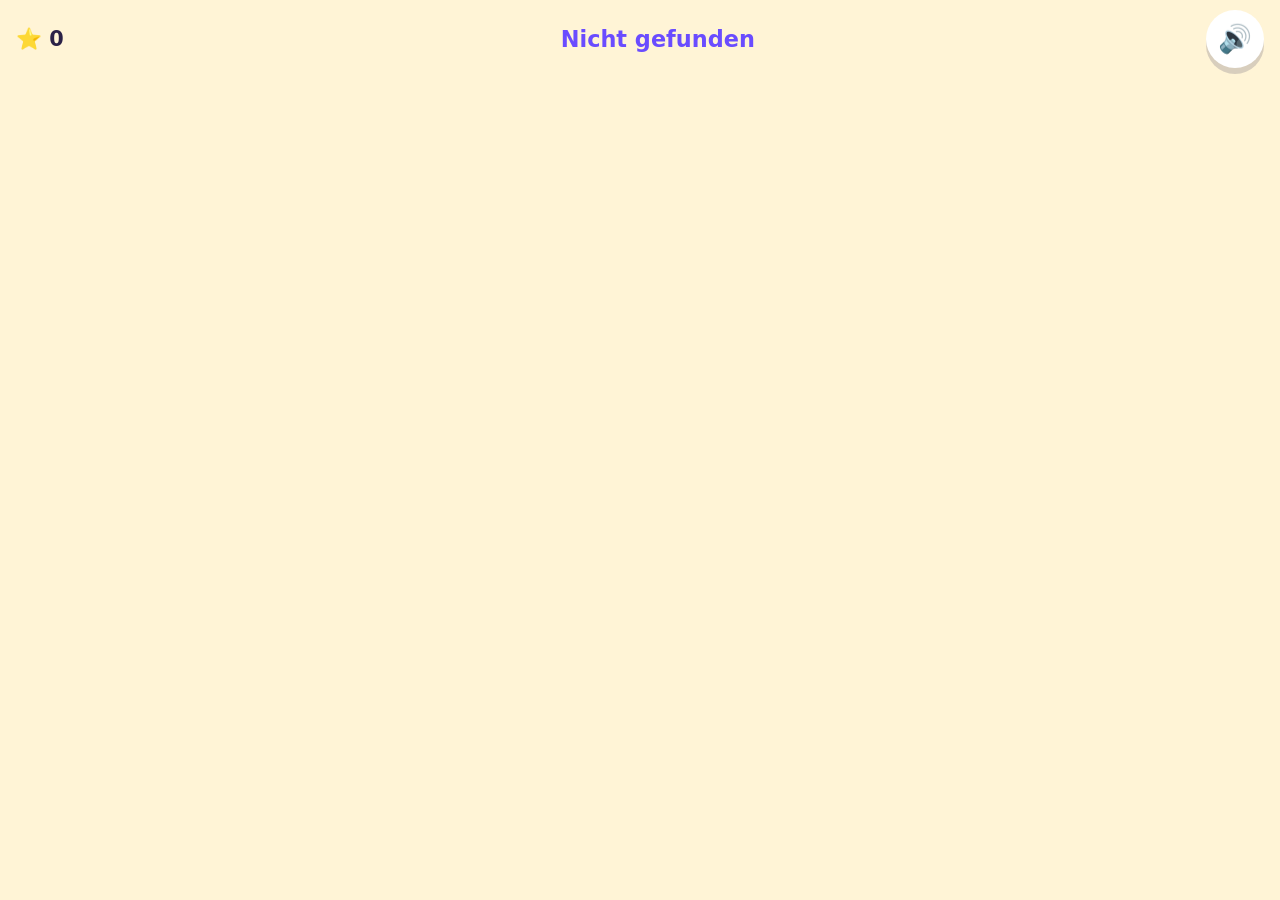
<file: podcast-uebersicht/lernen/lernen.html>
<!DOCTYPE html>
<html lang="de">
<head>
<meta charset="utf-8">
<meta name="viewport" content="width=device-width, initial-scale=1, viewport-fit=cover">
<meta http-equiv="Content-Security-Policy" content="default-src 'self'; style-src 'self' 'unsafe-inline'; img-src 'self' data:">
<title>Lernen – SpotiMy</title>
<link rel="stylesheet" href="lernen.css">
</head>
<body>
<div id="app">
  <header id="bar">
    <span id="stars" aria-label="Sterne">⭐ 0</span>
    <h1 id="title"></h1>
    <button type="button" id="speak" aria-label="Vorlesen">🔊</button>
  </header>
  <div id="progress" aria-hidden="true"></div>
  <main id="main"></main>
</div>
<div id="overlay" hidden>
  <div class="panel">
    <div id="overlay-icon"></div>
    <h2 id="overlay-title"></h2>
    <p id="overlay-text"></p>
    <div id="overlay-buttons"></div>
  </div>
</div>
<script src="lernen.js"></script>
</body>
</html>
</file>
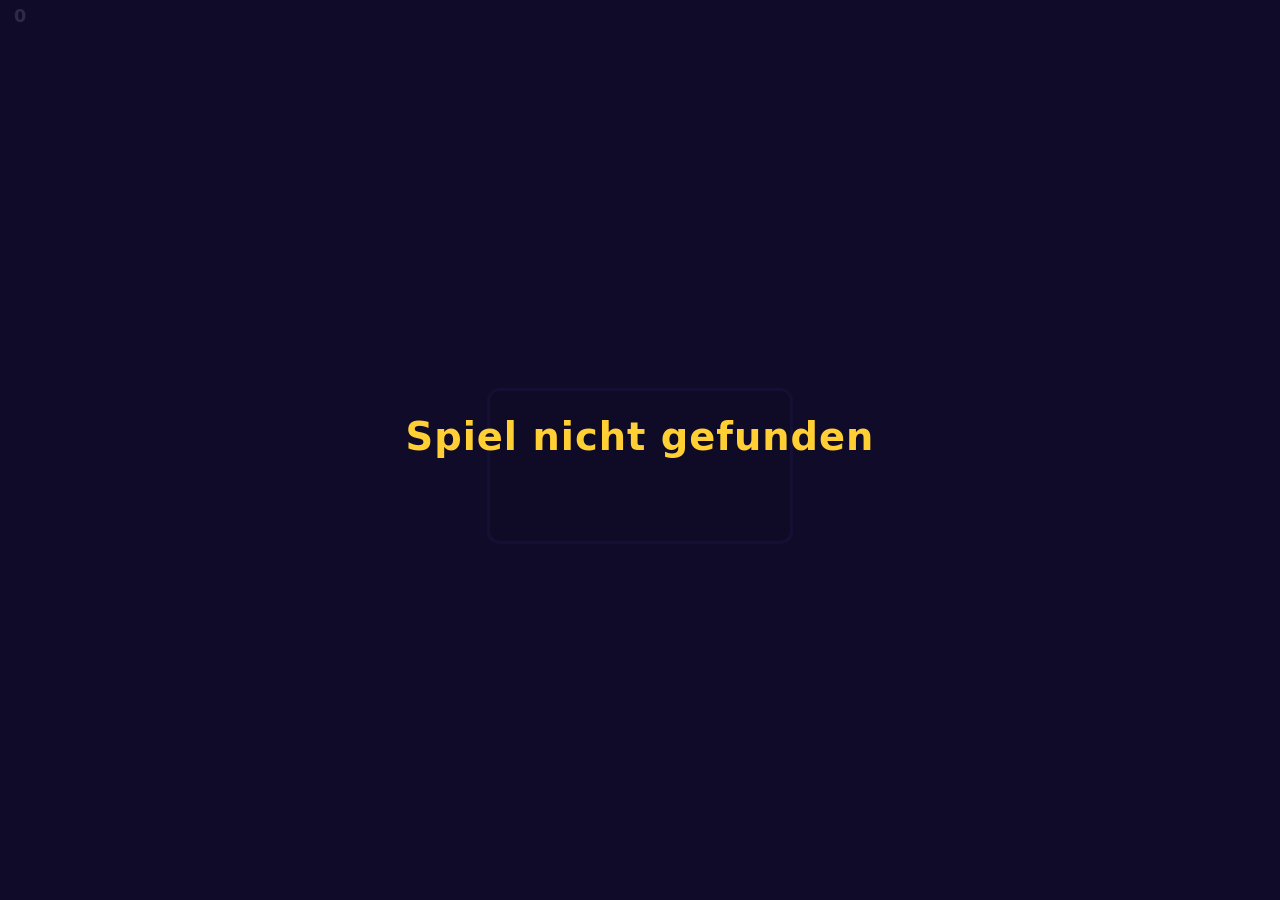
<file: podcast-uebersicht/spiele/spiel.html>
<!DOCTYPE html>
<html lang="de">
<head>
<meta charset="utf-8">
<meta name="viewport" content="width=device-width, initial-scale=1, viewport-fit=cover, user-scalable=no">
<meta http-equiv="Content-Security-Policy" content="default-src 'self'; style-src 'self' 'unsafe-inline'; img-src 'self' data:">
<title>Retro-Spiel</title>
<link rel="stylesheet" href="retro.css">
</head>
<body>
<div id="app">
  <div id="hud"><span id="score">0</span><span id="title"></span><span id="lives"></span></div>
  <div id="stage"><canvas id="screen"></canvas></div>
  <div id="pad-left" class="pad"></div>
  <div id="pad-right" class="pad"></div>
  <div id="overlay">
    <h1 id="overlay-title"></h1>
    <p id="overlay-text"></p>
    <button type="button" id="overlay-button">▶ Los geht's</button>
    <p id="overlay-help"></p>
  </div>
</div>
<script src="retro.js"></script>
</body>
</html>
</file>
<file: podcast-uebersicht/lernen/lernen.css>
/* SpotiMy – Lernspiele und Wissenskarten */
:root {
  --bg: #fff4d6;
  --ink: #2b2147;
  --purple: #6a4cff;
  --yellow: #ffcf33;
  --green: #3fbf5f;
  --red: #ff4f6d;
  --white: #fff;
  --shadow: 0 6px 0 rgba(43, 33, 71, .18);
}
* { box-sizing: border-box; }
html, body { margin: 0; height: 100%; }
body {
  background: var(--bg);
  color: var(--ink);
  font-family: ui-rounded, "SF Pro Rounded", "Arial Rounded MT Bold", system-ui, sans-serif;
  -webkit-user-select: none; user-select: none;
  -webkit-tap-highlight-color: transparent;
  -webkit-touch-callout: none;
}
button { font: inherit; color: inherit; touch-action: manipulation; cursor: pointer; }
[hidden] { display: none !important; }

#app {
  min-height: 100%;
  display: flex; flex-direction: column;
  padding: max(10px, env(safe-area-inset-top)) max(16px, env(safe-area-inset-right))
           max(16px, env(safe-area-inset-bottom)) max(16px, env(safe-area-inset-left));
}
#bar { display: flex; align-items: center; gap: 12px; }
#bar h1 { flex: 1; margin: 0; text-align: center; font-size: 1.4rem; color: var(--purple); }
#stars { min-width: 4.5em; font-size: 1.3rem; font-weight: 800; }
#speak {
  width: 58px; height: 58px; border: 0; border-radius: 50%;
  background: var(--white); font-size: 1.7rem; box-shadow: var(--shadow);
}
#speak:active { transform: translateY(3px); }

#progress { display: flex; justify-content: center; gap: 8px; margin: 12px 0 4px; min-height: 14px; }
#progress span { width: 14px; height: 14px; border-radius: 50%; background: rgba(43, 33, 71, .15); }
#progress span.done { background: var(--yellow); }
#progress span.now { background: var(--purple); }

#main { flex: 1; display: flex; flex-direction: column; align-items: center; justify-content: center; gap: 18px; padding: 8px 0; }

/* Aufgabe */
.visual {
  display: flex; flex-wrap: wrap; justify-content: center; align-items: center; gap: 6px;
  max-width: 640px; min-height: 120px;
  padding: 18px; border-radius: 28px;
  background: var(--white); box-shadow: var(--shadow);
  font-size: 3rem; line-height: 1.15;
}
.visual.big { font-size: 6rem; }
.visual .row { display: flex; gap: 6px; width: 100%; justify-content: center; }
.visual .math { font-size: 3.6rem; font-weight: 800; letter-spacing: 2px; }
.prompt { margin: 0; font-size: 1.6rem; font-weight: 800; text-align: center; max-width: 30em; }
.hint { margin: -8px 0 0; font-size: 1.2rem; text-align: center; color: #6b6290; min-height: 1.4em; }

.answers {
  display: grid; grid-template-columns: repeat(2, minmax(0, 1fr)); gap: 14px;
  width: min(100%, 560px);
}
.answers.three { grid-template-columns: repeat(3, minmax(0, 1fr)); }
.answer {
  min-height: 92px; padding: 10px;
  border: 0; border-radius: 24px;
  background: var(--white); box-shadow: var(--shadow);
  font-size: 2.4rem; font-weight: 800;
}
.answer.small-text { font-size: 1.5rem; }
.answer:active { transform: translateY(3px); box-shadow: 0 2px 0 rgba(43, 33, 71, .18); }
.answer.right { background: var(--green); color: var(--white); }
.answer.wrong { background: #e7e2f4; color: #a39cc0; animation: shake .35s; }
@keyframes shake { 25% { transform: translateX(-8px); } 75% { transform: translateX(8px); } }
.pop { animation: pop .5s; }
@keyframes pop { 50% { transform: scale(1.12); } }

/* Uhr */
.clock { width: 220px; height: 220px; }

/* Münzen und Scheine */
.coin {
  display: inline-grid; place-items: center;
  width: 64px; height: 64px; border-radius: 50%;
  font-size: 1.1rem; font-weight: 800;
  background: radial-gradient(circle at 35% 35%, #fff3b0, #e0b62c);
  border: 4px solid #c89b18; color: #5c4300;
}
.coin.silver { background: radial-gradient(circle at 35% 35%, #ffffff, #c9ccd6); border-color: #9aa0b0; color: #3a3f4f; }
.coin.copper { background: radial-gradient(circle at 35% 35%, #ffd7b0, #c97b3c); border-color: #a35a22; color: #4a2105; }
.coin.bi { background: radial-gradient(circle at 50% 50%, #fff3b0 0 45%, #c9ccd6 46%); border-color: #9aa0b0; }
.note {
  display: inline-grid; place-items: center;
  width: 108px; height: 60px; border-radius: 8px;
  font-size: 1.3rem; font-weight: 800; color: #2b2147;
  border: 3px solid rgba(0, 0, 0, .2);
}

/* Memory */
.memory { display: grid; gap: 10px; width: min(100%, 560px); }
.memory .card {
  aspect-ratio: 1; border: 0; border-radius: 18px;
  background: var(--purple); color: transparent;
  font-size: 2.6rem; box-shadow: var(--shadow);
  display: grid; place-items: center;
}
.memory .card.open, .memory .card.found { background: var(--white); color: inherit; }
.memory .card.found { opacity: .55; }

/* Wissenskarten */
.menu { display: grid; gap: 16px; width: min(100%, 520px); }
.big-button {
  display: flex; align-items: center; gap: 16px;
  padding: 18px 22px; border: 0; border-radius: 24px;
  background: var(--white); box-shadow: var(--shadow);
  font-size: 1.4rem; font-weight: 800; text-align: left;
}
.big-button .icon { font-size: 2.4rem; }
.big-button small { display: block; font-size: .95rem; font-weight: 600; color: #6b6290; }
.boxes { display: flex; gap: 8px; justify-content: center; flex-wrap: wrap; }
.boxes span { padding: 6px 12px; border-radius: 999px; background: var(--white); font-weight: 700; box-shadow: 0 3px 0 rgba(43,33,71,.12); }

.flashcard { width: min(100%, 560px); aspect-ratio: 3 / 2; perspective: 1200px; border: 0; padding: 0; background: none; }
.flashcard .inner { position: relative; width: 100%; height: 100%; transition: transform .45s; transform-style: preserve-3d; }
.flashcard.flipped .inner { transform: rotateY(180deg); }
.flashcard .face {
  position: absolute; inset: 0;
  display: flex; flex-direction: column; align-items: center; justify-content: center; gap: 10px;
  padding: 22px; border-radius: 28px;
  backface-visibility: hidden; -webkit-backface-visibility: hidden;
  box-shadow: var(--shadow);
  font-size: 1.6rem; font-weight: 800; text-align: center; line-height: 1.3;
}
.flashcard .front { background: var(--white); }
.flashcard .back { background: var(--purple); color: var(--white); transform: rotateY(180deg); }
.flashcard .face small { font-size: 1rem; font-weight: 600; opacity: .7; }
.judge { display: flex; gap: 14px; width: min(100%, 560px); }
.judge button { flex: 1; min-height: 76px; border: 0; border-radius: 22px; font-size: 1.4rem; font-weight: 800; color: var(--white); box-shadow: var(--shadow); }
.judge .no { background: var(--red); }
.judge .yes { background: var(--green); }

/* Ende-Bildschirm */
#overlay {
  position: fixed; inset: 0; z-index: 10;
  display: grid; place-items: center; padding: 24px;
  background: rgba(43, 33, 71, .55);
}
#overlay .panel {
  width: min(100%, 460px); padding: 28px 24px;
  border-radius: 32px; background: var(--white); text-align: center;
  box-shadow: 0 10px 0 rgba(0, 0, 0, .2);
}
#overlay-icon { font-size: 4rem; }
#overlay h2 { margin: 6px 0; font-size: 2rem; color: var(--purple); }
#overlay p { margin: 0 0 18px; font-size: 1.25rem; line-height: 1.4; }
#overlay-buttons { display: grid; gap: 12px; }
#overlay-buttons button {
  padding: 16px; border: 0; border-radius: 999px;
  background: var(--yellow); font-size: 1.4rem; font-weight: 800; box-shadow: 0 5px 0 rgba(0,0,0,.18);
}
#overlay-buttons button.secondary { background: #eee9fb; }

@media (max-width: 600px) {
  .visual { font-size: 2.3rem; }
  .visual.big { font-size: 4.6rem; }
  .visual .math { font-size: 2.8rem; }
  .prompt { font-size: 1.35rem; }
  .answer { min-height: 78px; font-size: 2rem; }
  .coin { width: 54px; height: 54px; font-size: 1rem; }
  .note { width: 92px; height: 52px; }
  .flashcard .face { font-size: 1.35rem; }
}
</file>
<file: podcast-uebersicht/spiele/retro.css>
/* Gemeinsames Aussehen der SpotiMy-Retro-Spiele */
* { box-sizing: border-box; }
html, body {
  margin: 0; height: 100%;
  background: #120c2b;
  color: #fff;
  font-family: ui-rounded, "SF Pro Rounded", "Arial Rounded MT Bold", system-ui, sans-serif;
  overflow: hidden;
  -webkit-user-select: none; user-select: none;
  -webkit-touch-callout: none;
  -webkit-tap-highlight-color: transparent;
  touch-action: none;
}

/* Hochformat: Spielfeld oben, Knöpfe unten links und rechts */
#app {
  height: 100%;
  display: grid;
  grid-template-columns: 1fr 1fr;
  grid-template-rows: auto 1fr auto;
  grid-template-areas: "hud hud" "stage stage" "left right";
  padding: env(safe-area-inset-top) env(safe-area-inset-right) env(safe-area-inset-bottom) env(safe-area-inset-left);
}
/* Querformat: Knöpfe links und rechts neben dem Spielfeld */
@media (orientation: landscape) {
  #app {
    grid-template-columns: auto 1fr auto;
    grid-template-rows: auto 1fr;
    grid-template-areas: "hud hud hud" "left stage right";
  }
  /* Knöpfe unten, wo die Daumen sind */
  #app #pad-left, #app #pad-right { flex-direction: column; justify-content: flex-end; padding-bottom: 28px; }
}

#hud {
  grid-area: hud;
  display: flex; justify-content: space-between; align-items: center; gap: 12px;
  padding: 6px 14px;
  font-size: 1.1rem; font-weight: 800;
  font-variant-numeric: tabular-nums;
}
#title { color: #ffcf33; text-align: center; flex: 1; }
#lives { min-width: 3em; text-align: right; }

#stage {
  grid-area: stage;
  min-height: 0; min-width: 0;
  display: flex; align-items: center; justify-content: center;
  overflow: hidden;
}
canvas {
  display: block;
  image-rendering: pixelated;
  image-rendering: crisp-edges;
  background: #000;
  border-radius: 10px;
  box-shadow: 0 0 0 3px #3b2d7a;
}

.pad {
  display: flex; align-items: center; gap: 12px;
  padding: 10px 14px 14px;
}
#pad-left { grid-area: left; justify-content: flex-start; }
#pad-right { grid-area: right; justify-content: flex-end; }

/* Steuerkreuz */
.dpad {
  display: grid;
  grid-template-columns: repeat(3, 64px);
  grid-template-rows: repeat(3, 64px);
  gap: 4px;
}
.dpad .up { grid-area: 1 / 2; }
.dpad .left { grid-area: 2 / 1; }
.dpad .right { grid-area: 2 / 3; }
.dpad .down { grid-area: 3 / 2; }
.lr { display: flex; gap: 12px; }

.btn {
  width: 76px; height: 76px;
  border: 0; border-radius: 50%;
  background: rgba(255, 255, 255, .16);
  color: #fff;
  font: inherit; font-size: 2rem; font-weight: 800; line-height: 1;
  display: grid; place-items: center;
  touch-action: none;
  box-shadow: 0 4px 0 rgba(0, 0, 0, .35);
}
.dpad .btn { width: 64px; height: 64px; border-radius: 16px; font-size: 1.6rem; }
.btn.action { width: 92px; height: 92px; background: #ffcf33; color: #2b2147; font-size: 2.2rem; }
.btn.action.second { background: #ff4f8b; color: #fff; }
.btn.down-state { transform: translateY(3px); box-shadow: 0 1px 0 rgba(0, 0, 0, .35); filter: brightness(1.2); }

/* Start- und Ende-Bildschirm */
#overlay {
  position: fixed; inset: 0;
  display: flex; flex-direction: column; align-items: center; justify-content: center; gap: 14px;
  padding: 24px;
  text-align: center;
  background: rgba(18, 12, 43, .88);
}
#overlay[hidden] { display: none; }
#overlay h1 { margin: 0; font-size: 2.4rem; color: #ffcf33; letter-spacing: 1px; }
#overlay p { margin: 0; font-size: 1.25rem; line-height: 1.4; max-width: 30em; }
#overlay-help { opacity: .8; font-size: 1rem !important; }
#overlay-button {
  margin-top: 6px;
  padding: 16px 34px;
  border: 0; border-radius: 999px;
  background: #ffcf33; color: #2b2147;
  font: inherit; font-size: 1.5rem; font-weight: 800;
  box-shadow: 0 5px 0 rgba(0, 0, 0, .35);
  touch-action: manipulation;
}
#overlay-button:active { transform: translateY(3px); box-shadow: 0 2px 0 rgba(0, 0, 0, .35); }
</file>
